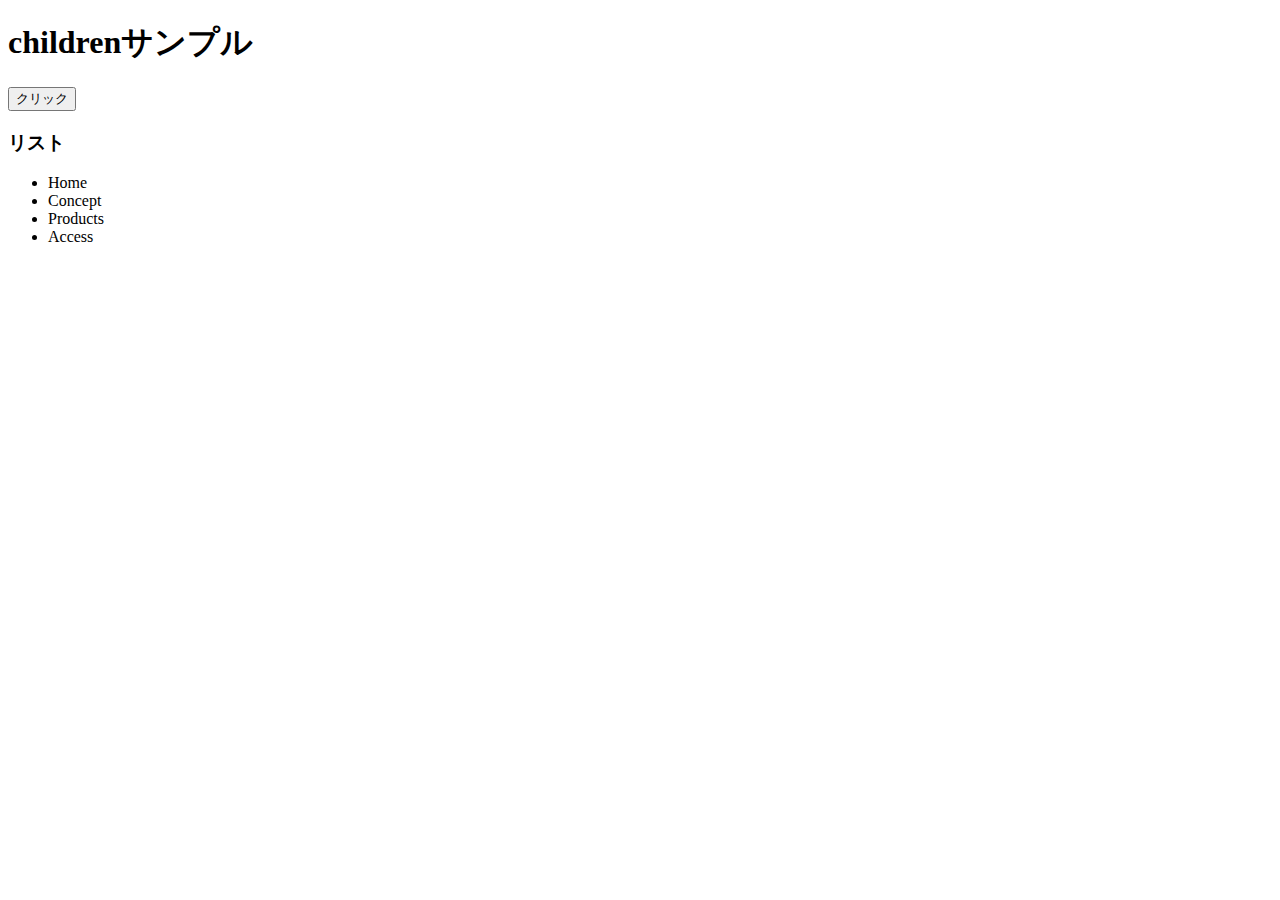
<file: index.html>
<!DOCTYPE html>
<html lang="ja">
  <head>
    <meta charset="UTF-8" />
    <link rel="stylesheet" href="app.css" />
  </head>
  <body>
    <h1>childrenサンプル</h1>
    <button>クリック</button>
    <h3>リスト</h3>
    <ul>
      <li>Home</li>
      <li>Concept</li>
      <li>Products</li>
      <li>Access</li>
    </ul>

    <script src="jquery-3.7.1.min.js"></script>
    <script src="app.js"></script>
  </body>
</html>
</file>
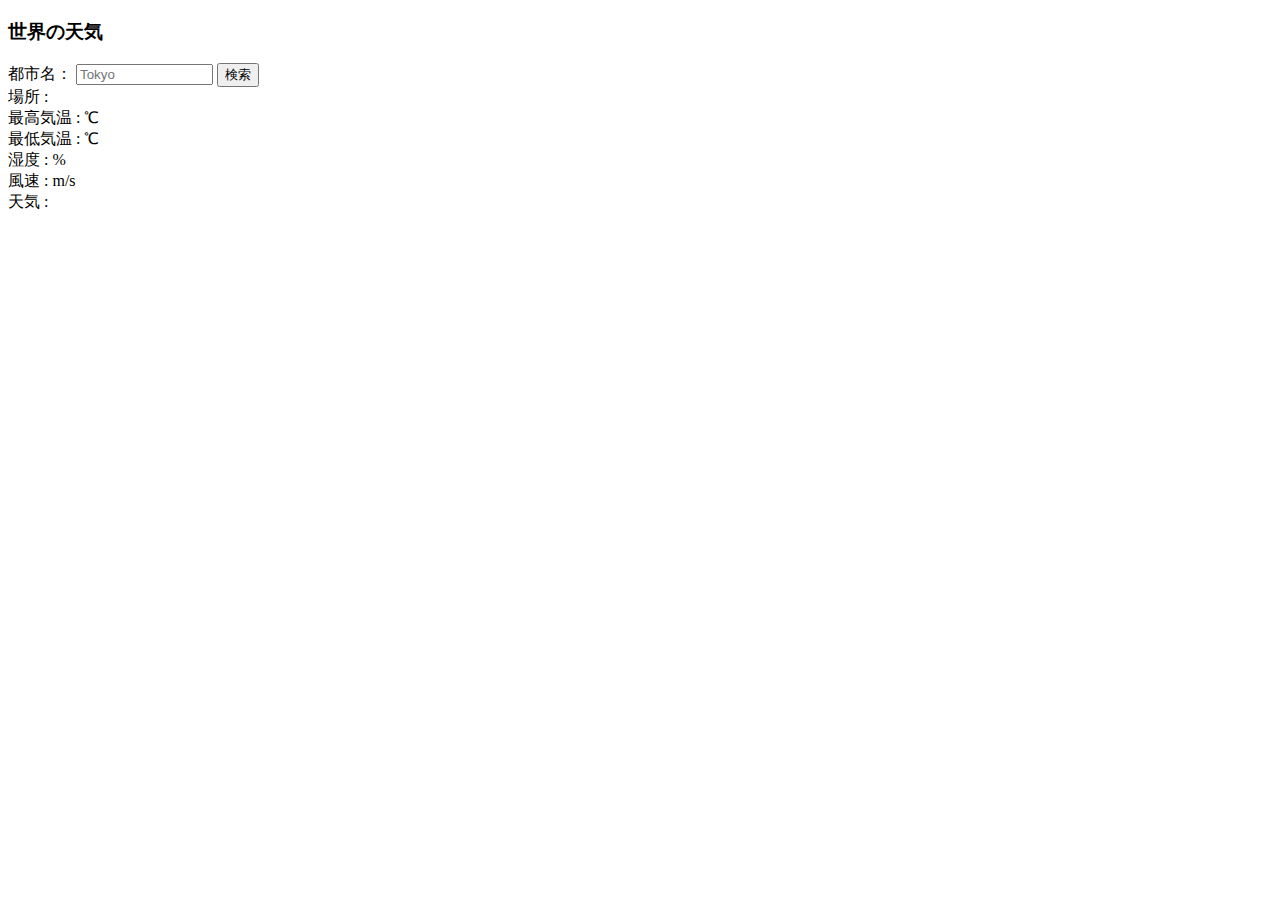
<file: Ajax/index.html>
<!DOCTYPE html>
<html lang="ja">
  <head>
    <meta charset="UTF-8" />
    <title>世界の天気</title>
  </head>
  <body>
    <h3>世界の天気</h3>
    <label>都市名：</label>
    <input id="cityname" type="text" size="14" maxlength="14" placeholder="Tokyo">
    <button id="btn">検索</button><br>
    <span>場所 :</span>
    <span id="place"></span><br>
    <span>最高気温 :</span>
    <span id="temp_max"></span>
    <span> ℃</span><br>
    <span>最低気温 :</span>
    <span id="temp_min"></span>
    <span> ℃</span><br>
    <span>湿度 :</span>
    <span id="humidity"></span>
    <span> %</span><br>
    <span>風速 :</span>
    <span id="speed"></span>
    <span> m/s</span><br>
    <span>天気 :</span>
    <span id="weather"></span>
    <div id="icon"><img id="img"></div>
    <script src="jquery-3.7.1.min.js"></script>
    <script src="script.js"></script>
  </body>
</html>
</file>
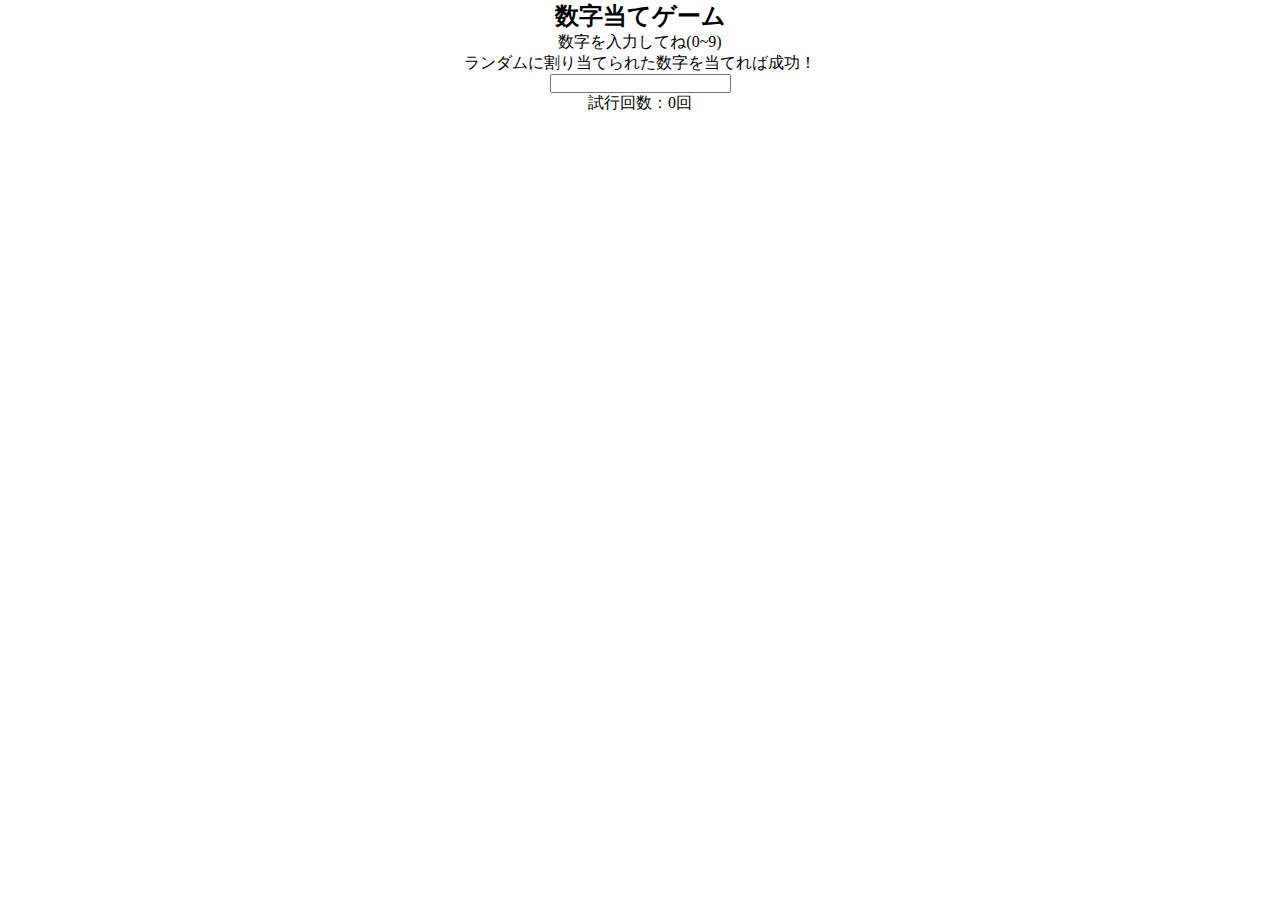
<file: JS-debug/index.html>
<!doctype html>
<html lang="ja">
  <head>
    <meta charset="UTF-8" />
    <title>【JavaScriptをデバッグしてみよう】</title>
    <link rel="stylesheet" href="css/style.css">
  </head>
  <body>
    <h2>数字当てゲーム</h2>
    <p>数字を入力してね(0~9)</p>
    <p>ランダムに割り当てられた数字を当てれば成功！</p>
    <form class="jquery-form">
      <input type="number" name="input-number" />
    </form>
    <span class="result-text"></span>
    <p>試行回数：<span class="trials">0</span>回</p>
    <script src="js/jquery-3.7.1.min.js"></script>
    <script src="js/script.js"></script>
  </body>
</html>
</file>
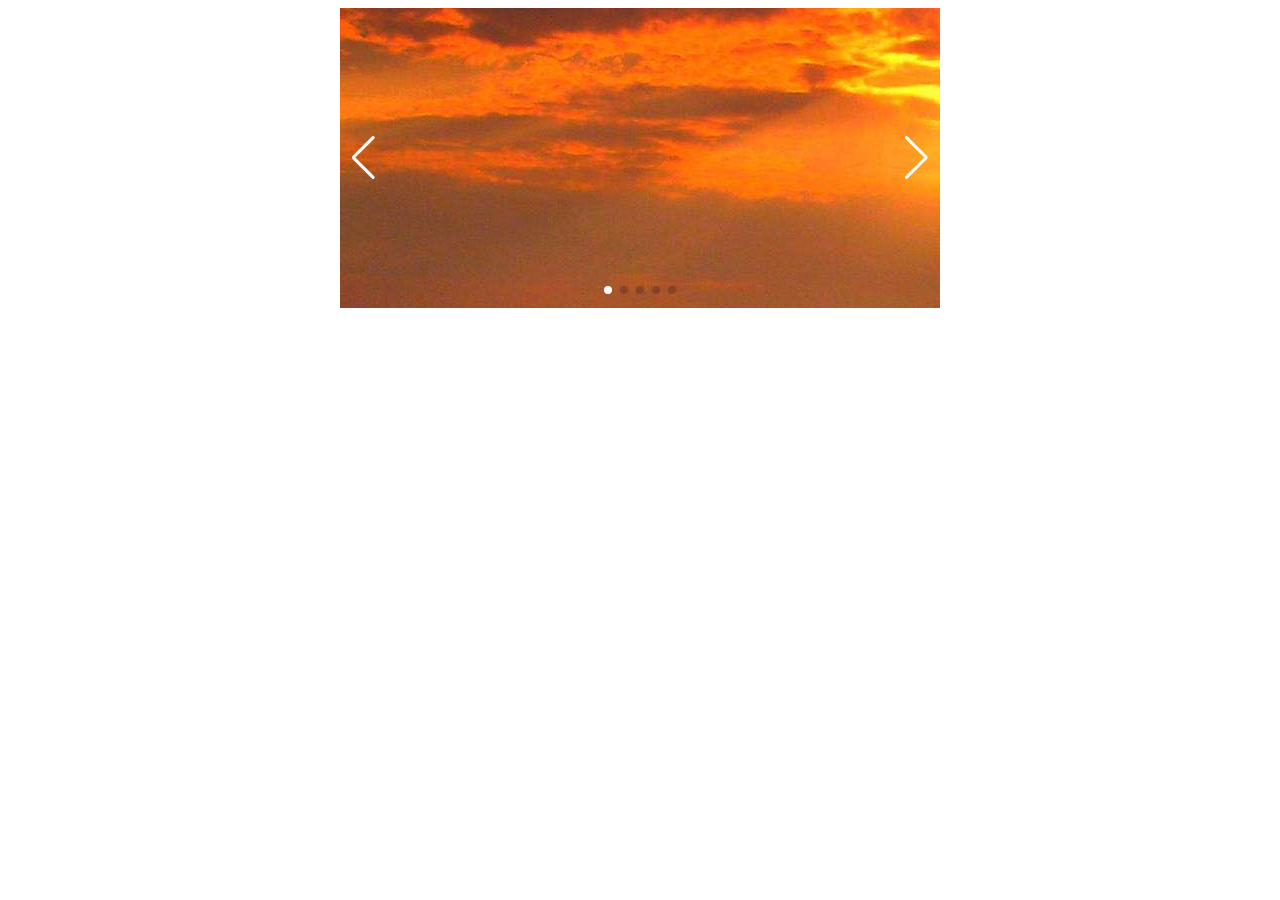
<file: SlideShow-Lesson/index.html>
<!DOCTYPE html>
<html lang="ja">
  <head>
    <meta charset="UTF-8" />
    <link rel="stylesheet" href="https://cdn.jsdelivr.net/npm/swiper@8/swiper-bundle.min.css"/>
    <script src="https://cdn.jsdelivr.net/npm/swiper@8/swiper-bundle.min.js"></script>
    <link rel="stylesheet" href="style.css" />
    <title>Swiper導入</title>
  </head>
  <body>
    <div class="swiper">
      <div class="swiper-wrapper">
        <div class="swiper-slide">
          <img src="img 3/nature-1.jpg" alt="">
        </div>
        <div class="swiper-slide">
          <img src="img 3/nature-2.jpg" alt="">
        </div>
        <div class="swiper-slide">
          <img src="img 3/nature-3.jpg" alt="">
        </div>
        <div class="swiper-slide">
          <img src="img 3/nature-4.jpg" alt="">
        </div>
        <div class="swiper-slide">
          <img src="img 3/nature-5.jpg" alt="">
        </div>
      </div>
      <!-- ページネーションの要素 -->
      <div class="swiper-pagination"></div>
      <!-- ナビゲーションボタン （前、次） -->
      <div class="swiper-button-prev"></div>
      <div class="swiper-button-next"></div>
    </div>  
    <script src="script.js"></script>
</body>
</html>
</file>
<file: app.css>

</file>
<file: JS-debug/css/style.css>
* {
  padding: 0;
  margin: 0;
  box-sizing: border-box;
}

body {
  text-align: center;
}

.result-text {
  color: red;
}
</file>
<file: SlideShow-Lesson/style.css>
.swiper {
    width: 600px;
    height: 300px;
  }
  
  :root {
    --swiper-navigation-color: #ffffff;
    --swiper-pagination-color: #ffffff;
  }
</file>
